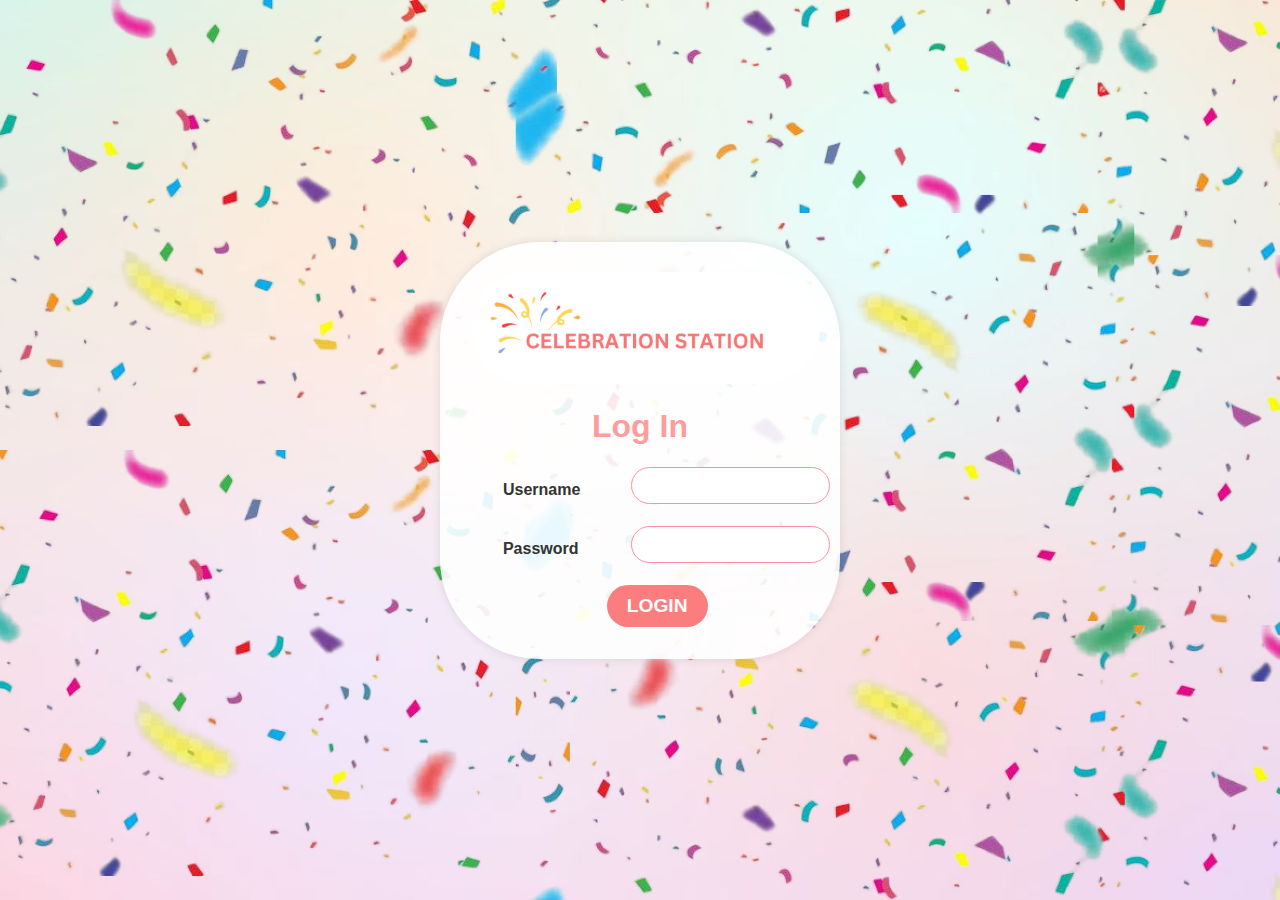
<file: FINAL CASE STUDY/index.html>
<!DOCTYPE html>
<html lang="en">

<head>
    <meta charset="UTF-8">
    <meta name="viewport" content="width=device-width, initial-scale=1.0">
    <title>C-Station: Log In</title>
    <script src="LogIn.js"></script>
    <link rel="stylesheet" href="LogIn.css">
</head>

<body class="main">
    <div class="container">
        <header>
            <img src="PARTY ESSENTIALS PICTURES\LOGO.jpg" alt="C-Station Logo">
        </header>
        <div class="login-form">
            <h3>Log in</h3>
            <table>
                <tr>
                    <td><label for="username">Username</label></td>
                    <td><input type="text" id="username" name="username" required></td>
                </tr>
                <tr>
                    <td><label for="password">Password</label></td>
                    <td><input type="password" id="password" name="password" required></td>
                </tr>
                <tr>
                    <td colspan="2" align="center"><button class="submit" type="submit" onclick="LogIn()">LOGIN</button></td>
                </tr>
            </table>
        </div>
    </div>
</body>

</html>
</file>
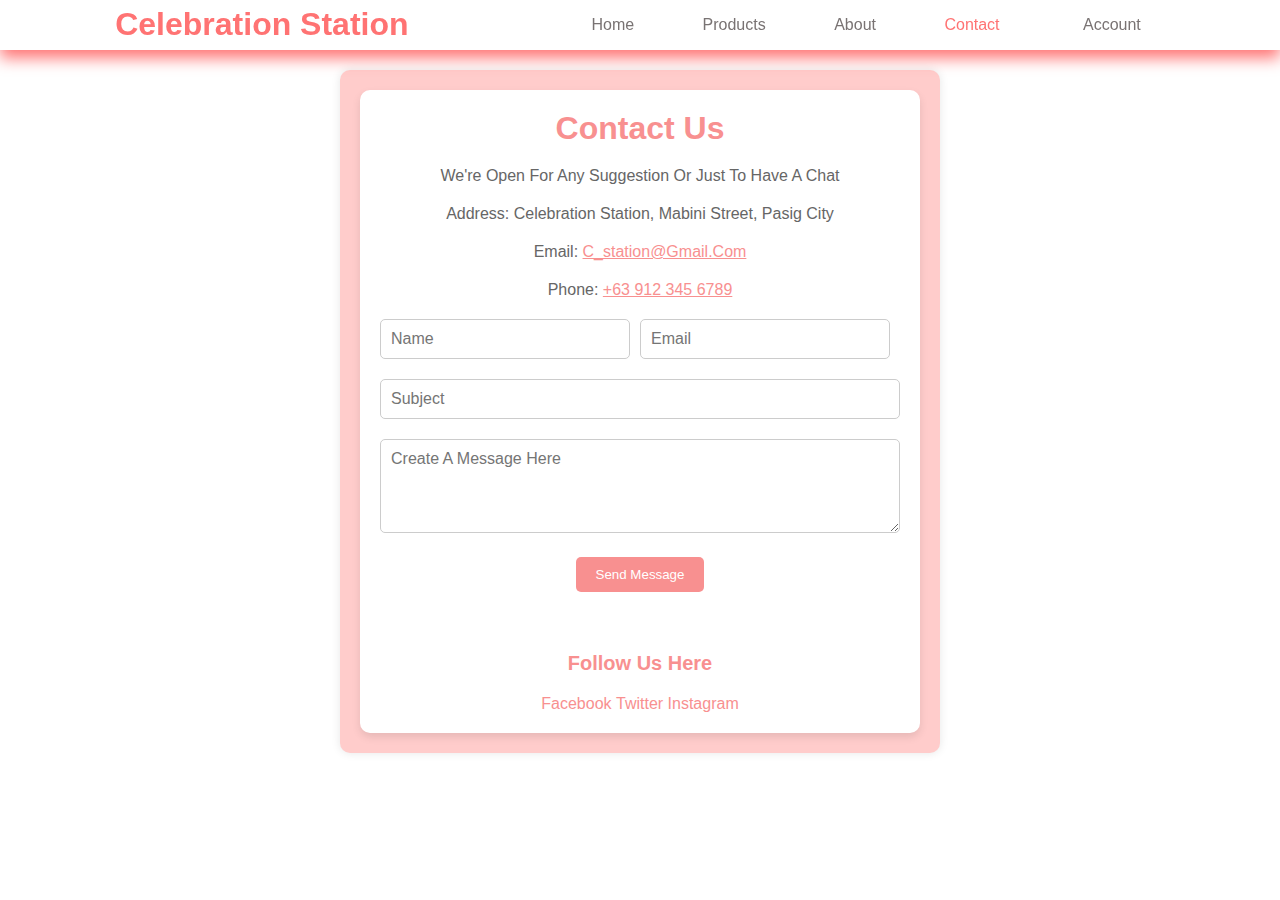
<file: FINAL CASE STUDY/Contact.html>
<!doctype html>
<html lang="en">
  <head>
    <title>C-Station Contact</title>
    <meta charset="utf-8">
    <meta name="viewport" content="width=device-width, initial-scale=1, shrink-to-fit=no">

    <link href='https://fonts.googleapis.com/css?family=Roboto:400,100,300,700' rel='stylesheet' type='text/css'>
    <link rel="stylesheet" href="Contact.css">
    <script src="LogIn.js"></script>
  </head>
  <body>
    <header class="header">
      <a href="#home" class="logo">Celebration Station</a>
      <i class="menu" id="menu"></i>

      <nav class="navbar">
        <a href="FinalCaseStudy.html">Home</a>
        <a href="Products.html">Products</a>
        <a href="About.html">About</a>
        <a href="Contact.html" class="active">Contact</a>
      </nav>

      <div class="icons">
                <a href="#" onclick="logOut()">Account</a>
            </div>
    </header>

    <section class="contact">
      <div class="contact-container">
        <div class="wrapper">
          <div class="contact-wrap w-100 p-md-5 p-4">
            <h3>Contact us</h3>
            <p class="mb-4">We're open for any suggestion or just to have a chat</p>
            <div id="form-message-warning" class="mb-4"></div>
            <div class="row mb-4">
              <div class="col-md-4">
                <div class="dbox w-100 d-flex align-items-start">
                  <div class="text">
                    <p><span>Address:</span> Celebration Station, Mabini Street, Pasig City</p>
                  </div>
                </div>
              </div>
              <div class="col-md-4">
                <div class="dbox w-100 d-flex align-items-start">
                  <div class="text">
                    <p><span>Email:</span> <a>c_station@gmail.com</a></p>
                  </div>
                </div>
              </div>
              <div class="col-md-4">
                <div class="dbox w-100 d-flex align-items-start">
                  <div class="text">
                    <p><span>Phone:</span> <a>+63 912 345 6789</a></p>
                  </div>
                </div>
              </div>
            </div>
            <form method="POST" id="contactForm" name="contactForm" class="contactForm">
              <div class="row">
                <div class="col-md-6">
                  <div class="form-group">
                    <input type="text" class="form-control" name="name" id="name" placeholder="Name">
                  </div>
                </div>
                <div class="col-md-6">
                  <div class="form-group">
                    <input type="email" class="form-control" name="email" id="email" placeholder="Email">
                  </div>
                </div>
                <div class="col-md-12">
                  <div class="form-group">
                    <input type="text" class="form-control" name="subject" id="subject" placeholder="Subject">
                  </div>
                </div>
                <div class="col-md-12">
                  <div class="form-group">
                    <textarea name="message" class="form-control" id="message" cols="30" rows="4" placeholder="Create a message here"></textarea>
                  </div>
                </div>
                <div class="col-md-12">
                  <div class="form-group">
                    <input type="submit" value="Send Message" class="btn btn-primary">
                    <div class="submitting"></div>
                  </div>
                </div>
              </div>
            </form>
            <div class="w-100 social-media mt-5">
              <h3>Follow us here</h3>
                <a href="https://facebook.com" target="_blank">Facebook</a>
                <a href="https://twitter.com" target="_blank">Twitter</a>
                <a href="https://instagram.com" target="_blank">Instagram</a>
            </div>
          </div>
        </div>
      </div>
    </section>

    <script src="Contact.js"></script>
  </body>
</html>
</file>
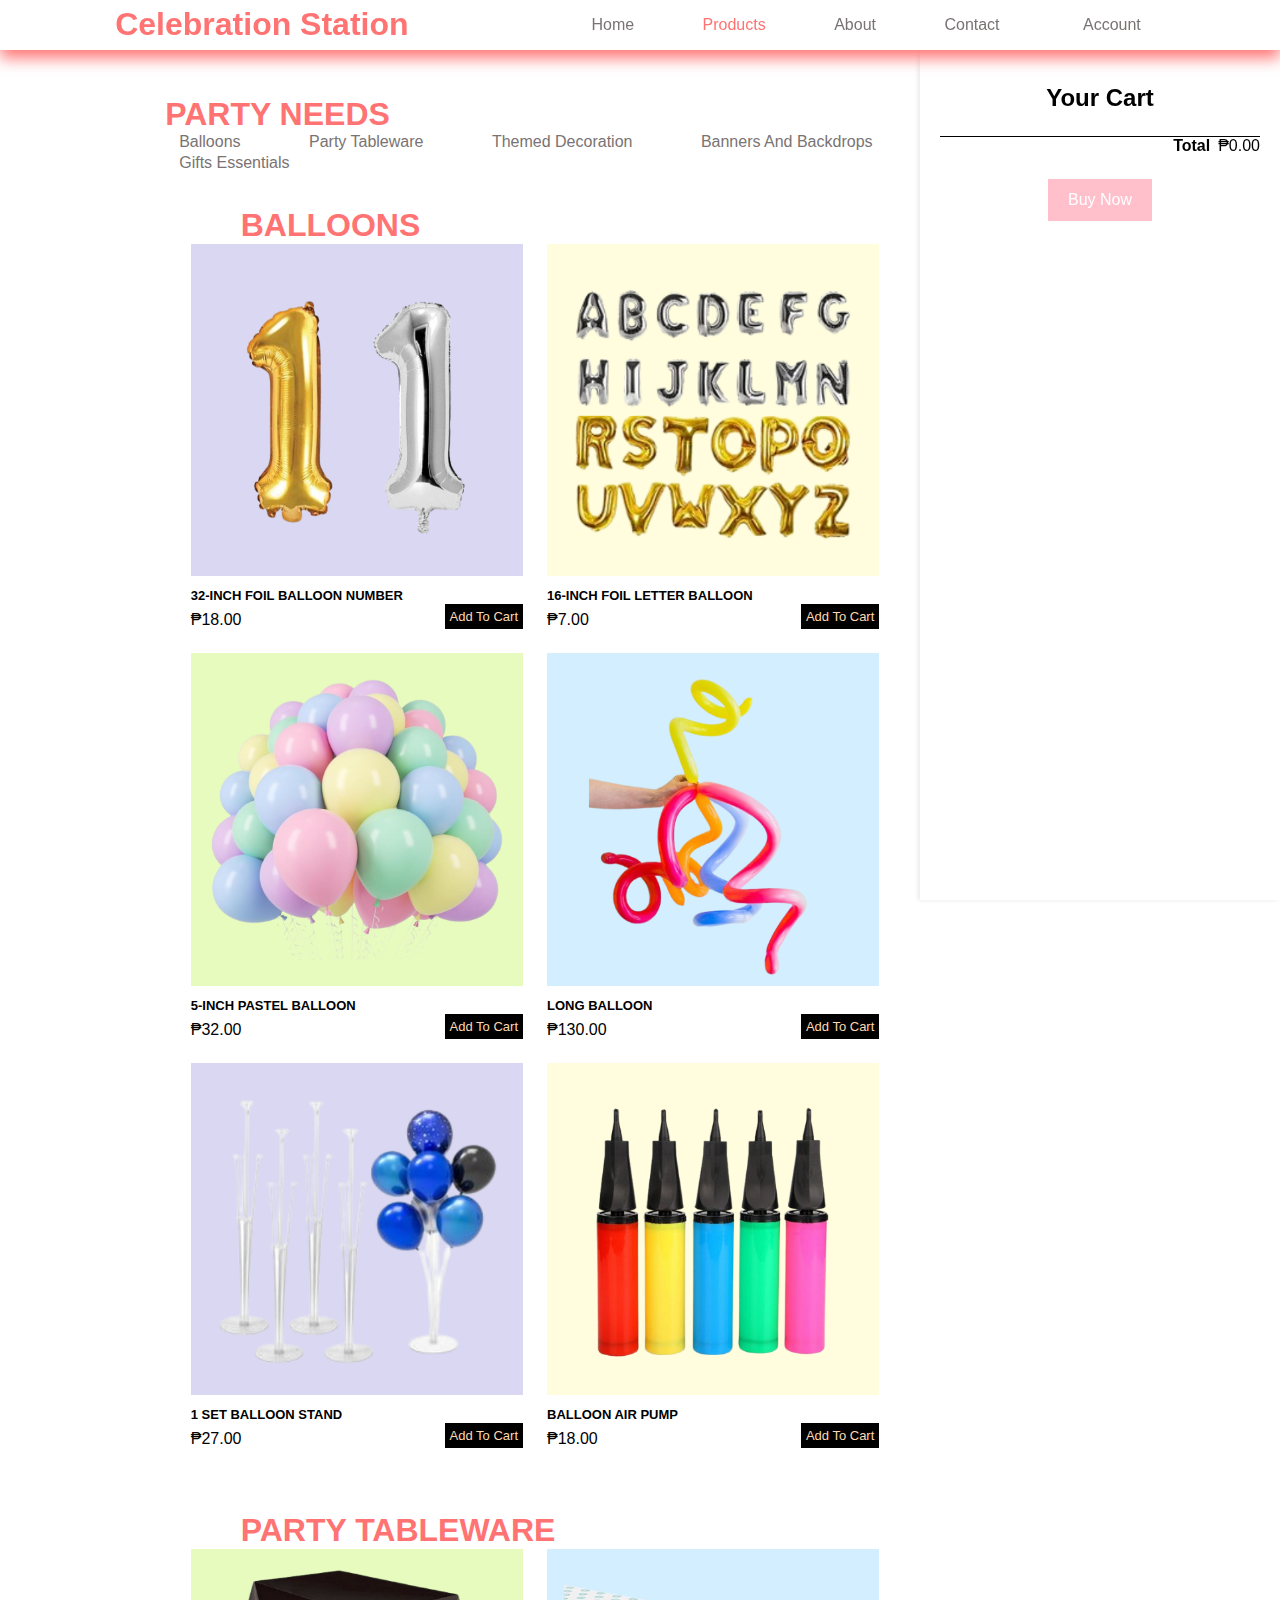
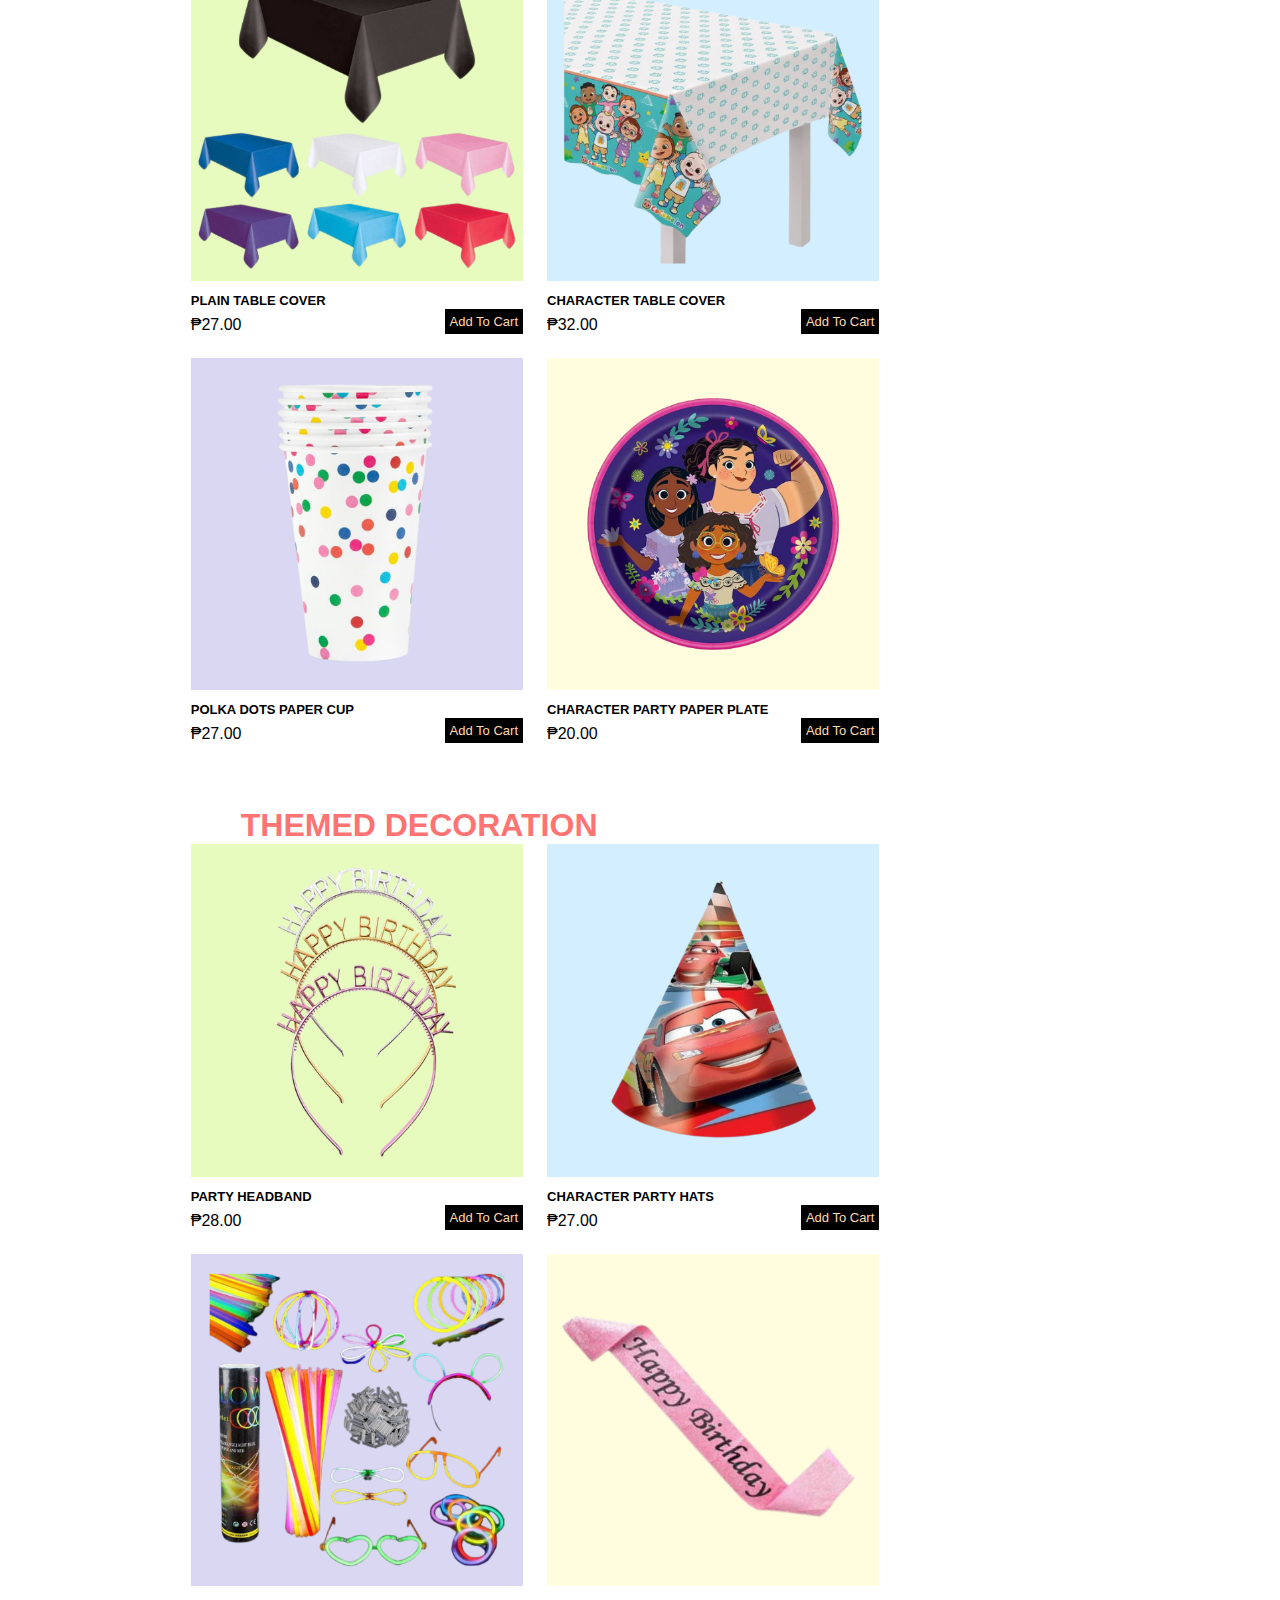
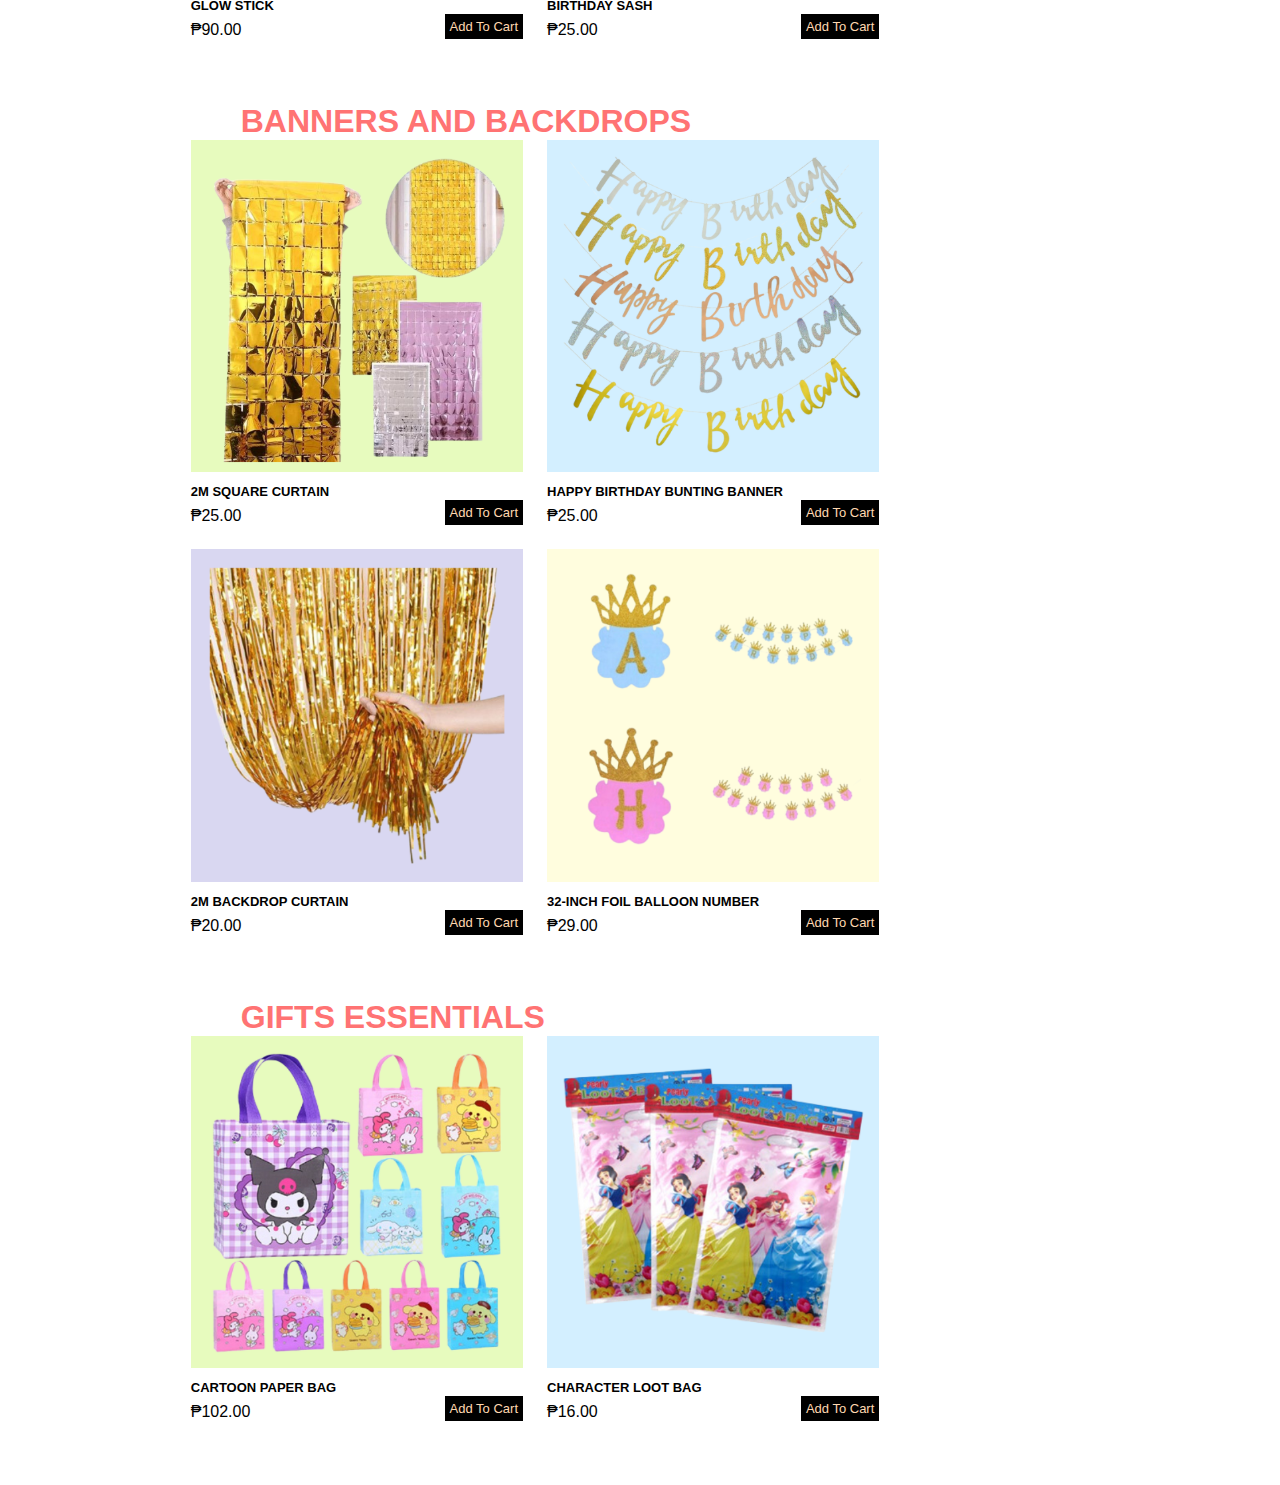
<file: FINAL CASE STUDY/Products.html>
<!DOCTYPE html>
<html lang="en">

<head>
    <meta charset="UTF-8">
    <meta name="viewport" content="width=device-width, initial-scale=1.0">
    <title>Celebration Station</title>
    <link rel="stylesheet" href="Product.css">
    <link rel="stylesheet" href='https:unpkg.com/boxicons@2.1.4/css/boxicons.min.css'>
    <script src="LogIn.js"></script>
    <script src="Products.js" defer></script>
</head>

<body>
    <div class="container">
        <header class="header">
            <a href="#home" class="logo">Celebration Station</a>
            <i class="menu" id="menu"></i>

            <nav class="navbar">
                <a href="FinalCaseStudy.html">Home</a>
                <a href="Products.html" class="active">Products</a>
                <a href="About.html">About</a>
                <a href="Contact.html">Contact</a>
            </nav>

            <div class="icons">
                <a href="#" onclick="logOut()">Account</a>
            </div>
        </header>

        <section class="products" id="products">
            <div class="products-content">
                <h3>PARTY NEEDS</h3>
                <!--navbar for the products categories-->
                <nav class="navbar">
                    <a href="#balloons">Balloons</a>
                    <a href="#partyTableware">Party Tableware</a>
                    <a href="#themedDecoration">Themed Decoration</a>
                    <a href="#bannersbackdrops">Banners and Backdrops</a>
                    <a href="#lootbagsgiftwraps">Gifts Essentials</a>
                </nav>

                <!--displaying the products-->
                <section class="balloons" id="balloons">
                    <h3>BALLOONS</h3>
                    <div class="content">
                        <div class="box">
                            <img src="Products\1.png" alt="" class="productImg">
                            <h2 class="pName">32-inch Foil Balloon Number</h2>
                            <span class="price">₱18.00</span>
                            <button class="addCart">Add to Cart</button>
                        </div>
                        <div class="box">
                            <img src="Products\2.png" alt="" class="productImg">
                            <h2 class="pName"> 16-inch Foil Letter Balloon</h2>
                            <span class="price">₱7.00</span>
                            <button class="addCart">Add to Cart</button>
                        </div>
                        <div class="box">
                            <img src="Products\3.png" alt="" class="productImg">
                            <h2 class="pName">5-inch Pastel Balloon</h2>
                            <span class="price">₱32.00</span>
                            <button class="addCart">Add to Cart</button>
                        </div>
                        <div class="box">
                            <img src="Products\4.png" alt="" class="productImg">
                            <h2 class="pName">Long Balloon</h2>
                            <span class="price">₱130.00</span>
                            <button class="addCart">Add to Cart</button>
                        </div>
                        <div class="box">
                            <img src="Products\5.png" alt="" class="productImg">
                            <h2 class="pName">1 set Balloon Stand</h2>
                            <span class="price">₱27.00</span>
                            <button class="addCart">Add to Cart</button>
                        </div>
                        <div class="box">
                            <img src="Products\6.png" alt="" class="productImg">
                            <h2 class="pName">Balloon Air Pump</h2>
                            <span class="price">₱18.00</span>
                            <button class="addCart">Add to Cart</button>
                        </div>
                    </div>
                </section>
                <section class="partyTableware" id="partyTableware">
                    <h3>PARTY TABLEWARE</h3>
                    <div class="content">
                        <div class="box">
                            <img src="Products\7.png" alt="" class="productImg">
                            <h2 class="pName">Plain Table Cover</h2>
                            <span class="price">₱27.00</span>
                            <button class="addCart">Add to Cart</button>
                        </div>
                        <div class="box">
                            <img src="Products\8.png" alt="" class="productImg">
                            <h2 class="pName">Character Table Cover</h2>
                            <span class="price">₱32.00</span>
                            <button class="addCart">Add to Cart</button>
                        </div>
                        <div class="box">
                            <img src="Products\9.png" alt="" class="productImg">
                            <h2 class="pName">Polka Dots Paper Cup</h2>
                            <span class="price">₱27.00</span>
                            <button class="addCart">Add to Cart</button>
                        </div>
                        <div class="box">
                            <img src="Products\10.png" alt="" class="productImg">
                            <h2 class="pName">Character Party Paper Plate</h2>
                            <span class="price">₱20.00</span>
                            <button class="addCart">Add to Cart</button>
                        </div>
                    </div>
                </section>
                <section class="themedDecoration" id="themedDecoration">
                    <h3>THEMED DECORATION</h3>
                    <div class="content">
                        <div class="box">
                            <img src="Products\11.png" alt="" class="productImg">
                            <h2 class="pName">Party Headband</h2>
                            <span class="price">₱28.00</span>
                            <button class="addCart">Add to Cart</button>
                        </div>
                        <div class="box">
                            <img src="Products\12.png" alt="" class="productImg">
                            <h2 class="pName">Character Party Hats</h2>
                            <span class="price">₱27.00</span>
                            <button class="addCart">Add to Cart</button>
                        </div>
                        <div class="box">
                            <img src="Products\13.png" alt="" class="productImg">
                            <h2 class="pName">Glow Stick</h2>
                            <span class="price">₱90.00</span>
                            <button class="addCart">Add to Cart</button>
                        </div>
                        <div class="box">
                            <img src="Products\14.png" alt="" class="productImg">
                            <h2 class="pName">Birthday Sash</h2>
                            <span class="price">₱25.00</span>
                            <button class="addCart">Add to Cart</button>
                        </div>
                    </div>
                </section>
                <section class="bannersbackdrops" id="bannersbackdrops">
                    <h3>BANNERS AND BACKDROPS</h3>
                    <div class="content">
                        <div class="box">
                            <img src="Products\15.png" alt="" class="productImg">
                            <h2 class="pName">2m Square Curtain</h2>
                            <span class="price">₱25.00</span>
                            <button class="addCart">Add to Cart</button>
                        </div>
                        <div class="box">
                            <img src="Products\16.png" alt="" class="productImg">
                            <h2 class="pName">Happy Birthday Bunting Banner</h2>
                            <span class="price">₱25.00</span>
                            <button class="addCart">Add to Cart</button>
                        </div>
                        <div class="box">
                            <img src="Products\17.png" alt="" class="productImg">
                            <h2 class="pName">2m Backdrop Curtain</h2>
                            <span class="price">₱20.00</span>
                            <button class="addCart">Add to Cart</button>
                        </div>
                        <div class="box">
                            <img src="Products\18.png" alt="" class="productImg">
                            <h2 class="pName">32-inch Foil Balloon Number</h2>
                            <span class="price">₱29.00</span>
                            <button class="addCart">Add to Cart</button>
                        </div>
                    </div>
                </section>
                <section class="lootbagsgiftwraps" id="lootbagsgiftwraps">
                    <h3>GIFTS ESSENTIALS</h3>
                    <div class="content">
                        <div class="box">
                            <img src="Products\19.png" alt="" class="productImg">
                            <h2 class="pName">Cartoon Paper Bag</h2>
                            <span class="price">₱102.00</span>
                            <button class="addCart">Add to Cart</button>
                        </div>
                        <div class="box">
                            <img src="Products\20.png" alt="" class="productImg">
                            <h2 class="pName">Character Loot Bag</h2>
                            <span class="price">₱16.00</span>
                            <button class="addCart">Add to Cart</button>
                        </div>
                    </div>
                </section>
            </div>
        </section>

        <!--this is for the cart display-->
        <div class="cart" id="carton">
            <h2 class="cartTitle">Your Cart</h2>
            <div class="cartContent">
            </div>
            <div class="total">
                <div class="totalTitle">Total</div>
                <div class="totalPrice">₱0.00</div>
            </div>
            <button type="button" class="btnBuy">Buy Now</button>
        </div>
    </div>


    <!--This is for the confirmation of infos about delivery and payment method of the user-->
    <div id="paymentModal" class="modal">
        <div class="modal-content">
            <span class="close">&times;</span>
            <div class="modal-body">
                <h2>Delivery Information</h2>
                <form id="deliveryForm">
                    <label for="fullName">Full Name:</label><br>
                    <input type="text" id="fullName" name="fullName" required><br>
                    <label for="address">Address:</label><br>
                    <input type="text" id="address" name="address" required><br>
                    <label for="phoneNumber">Phone Number:</label><br>
                    <input type="tel" id="phoneNumber" name="phoneNumber" required><br>
                </form>
                <br>
                <h2>Select Mode of Payment</h2>
                <form id="paymentForm">
                    <input type="radio" id="creditCard" name="paymentMethod" value="Credit Card">
                    <label for="creditCard">Credit Card</label><br>
                    <input type="radio" id="gcash" name="paymentMethod" value="GCash">
                    <label for="GCash">GCash</label><br>
                    <input type="radio" id="cod" name="paymentMethod" value="Cash on Delivery">
                    <label for="cod">Cash on Delivery</label><br>
                    <button type="button" class="checkoutButton" id="checkoutButton">Checkout</button>
                </form>
            </div>
        </div>
    </div>

    

</body>

</html>
</file>
<file: FINAL CASE STUDY/LogIn.css>
:root {
    --primary-color: #ff9d9c;
    --secondary-color: #fb7d7d;
    --accent-color: #fd91a1;
    --background-color: rgba(255, 255, 255, 0.9);
    --text-color: #333;
    --border-radius: 100px;
}

* {
    margin: 0;
    padding: 0;
    box-sizing: border-box;
    font-family: 'Segoe UI', Tahoma, Geneva, Verdana, sans-serif;
    outline: none;
    border: none;
    text-decoration: none;
    text-transform: capitalize;
    transition: .2s linear;
}

html {
    font-size: 100%;
    scroll-behavior: smooth;
    scroll-padding-top: 6rem;
    overflow-x: hidden;
}

body {
    background-color: var(--background-color);
}

.main {
    display: flex;
    align-items: center;
    justify-content: center;
    min-height: 100vh;
    background-image: url("PARTY ESSENTIALS PICTURES/LogInBG.jpg");
    background-size: cover;
    background-position: center;
}

.container {
    max-width: 400px;
    width: 200%;
    background-color: var(--background-color);
    padding: 30px;
    border-radius: var(--border-radius);
    box-shadow: 0 0 10px rgba(0,0,0,0.1);
    text-align: center;
}

header {
    margin-bottom: 20px;
}

header img {
    width: 350px;
    height: auto;
    border-radius: var(--border-radius);
}

.login-form {
    text-align: center;
}

h3 {
    font-size: 2em;
    margin-bottom: 20px;
    color: var(--primary-color);
}

label {
    margin-left: 40%;
    display: block;
    text-align: left;
    margin-bottom: 10px;
    font-weight: bold;
    color: var(--text-color);
}

input[type="text"],
input[type="password"] {
    margin-left: 40%;
    width: 100%;
    padding: 10px;
    margin-bottom: 20px;
    border: 1px solid var(--accent-color);
    border-radius: var(--border-radius);
}

button.submit {
    margin-left: 33%;
    font-size: 1.2em;
    background-color: var(--secondary-color);
    padding: 10px 20px;
    color: white;
    border-radius: var(--border-radius);
    font-weight: bold;
    cursor: pointer;
    transition: background-color 0.3s ease;
}

button.submit:hover {
    background-color: var(--primary-color);
}
</file>
<file: FINAL CASE STUDY/Contact.css>
:root {
    --violet: rgb(217, 215, 241);
}

* {
    margin: 0;
    padding: 0;
    box-sizing: border-box;
    font-family: 'Segoe UI', Tahoma, Geneva, Verdana, sans-serif;
    outline: none;
    border: none;
    text-decoration: none;
    text-transform: capitalize;
    transition: .2s linear;
}

html {
    font-size: 100%;
    scroll-behavior: smooth;
    scroll-padding-top: 6rem;
    overflow-x: hidden;
}

a {
    text-decoration: none;
    color: #333;
}

section {
    padding: 2rem 9%;
}

header {
    position: fixed;
    width: 100%;
    background: white;
    padding: 0.5% 9%;
    display: flex;
    align-items: center;
    justify-content: space-between;
    z-index: 1000;
    box-shadow: 0 .5rem 1rem rgb(255, 115, 115);
}

header .logo {
    font-size: 200%;
    color: #ff7373;
    font-weight: bolder;
    width: fit-content;
}

.navbar a {
    font-size: 100%;
    color: rgb(121, 115, 115);
    margin-left: 4rem;
    font-weight: 500;
    transition: 0.3s ease-in-out;
    border-bottom: 3px solid transparent;
}

.navbar a:hover {
    color: rgb(255, 115, 115);
    border-bottom: 3px solid rgb(255, 255, 255);
}

.navbar .active{
    color: rgb(255, 115, 115);
}

.icons a {
    font-size: 100%;
    color: rgb(121, 115, 115);
    margin: 1.5rem;
    font-weight: 500;
    transition: 0.3s ease-in-out;
}

.icons a:hover {
    color: rgb(255, 115, 115);
    border-bottom: 3px solid rgb(121, 115, 115);
}

.cart{
    position: fixed;
    top: 0;
    right: -100%;
    width: 360px;
    min-height: 100vh;
    padding: 20px;
    background: white;
    box-shadow: -2px 0 4px hsl(0 4% 15% / 10%);
    transition: 0.3s;
}

.contact {
    padding: 60px 20px;
    background-image: url("https://merimeri.co.uk/cdn/shop/files/Header-1.png?v=1692867332&width=1000");
    display: flex;
    background-size: cover;
    background-position: center;
    background-repeat: no-repeat;
    padding: 20px;
}

.contact .contact-container {
    background: #ffcccb;
    padding: 20px;
    border-radius: 10px;
    box-shadow: 0 0 10px rgba(0,0,0,0.1);
    max-width: 600px;
    margin: 50px auto;
    text-align: center;
}

.contact .heading-section {
    font-size: 32px;
    margin-bottom: 20px;
    color: #333;
}

.contact .contact-wrap {
    background: #fff;
    padding: 20px;
    box-shadow: 0 4px 8px rgba(0, 0, 0, 0.1);
    border-radius: 10px;
}

.contact .contact-wrap h3 {
    font-size: 2em;
    color: #f89090;
    margin-bottom: 20px;
}

.contact .contact-wrap p {
    font-size: 16px;
    color: #666;
    margin-bottom: 20px;
}

.contact .dbox {
    margin-bottom: 20px;
}

.contact .dbox .text {
    font-size: 16px;
    color: #666;
}

.contact .dbox .text a {
    color:#f89090;
    text-decoration: underline;
}

.contact .contactForm .form-group {
    margin-bottom: 20px;
}

.contact .contactForm .form-control {
    width: 100%;
    padding: 10px;
    border: 1px solid #ccc;
    border-radius: 5px;
    font-size: 16px;
}

.contact .contactForm .row {
    display: flex;
    flex-wrap: wrap;
}

.contact .contactForm .col-md-6 {
    flex: 0 0 50%;
    max-width: 50%;
    padding-right: 10px;
}

.contact .contactForm .col-md-12 {
    flex: 0 0 100%;
    max-width: 100%;
    padding-right: 0;
}

.contact .contactForm .btn-primary {
    background-color:#f89090;
    border: none;
    padding: 10px 20px;
    color: #fff;
    border-radius: 5px;
    cursor: pointer;
}

.contact .contactForm .btn-primary:hover {
    background-color: #f89090;
}

.contact .contactForm .submitting {
    display: none;
}

.contact .social-media {
    margin-top: 40px;
}

.contact .social-media h3 {
    font-size: 20px;
    margin-bottom: 20px;
}

.contact .social-media p {
    display: flex;
    gap: 20px;
}

.contact .social-media a {
    color: #f89090;
    font-size: 16px;
}


.error {
    border-color: #f89090;
}

.error-message {
    color: #f89090;
    margin-top: 5px;
    font-size: 0.875em;
}
</file>
<file: FINAL CASE STUDY/Product.css>
:root {
    --violet: rgb(217, 215, 241);
}

* {
    margin: 0;
    padding: 0;
    box-sizing: border-box;
    font-family: 'Segoe UI', Tahoma, Geneva, Verdana, sans-serif;
    outline: none;
    border: none;
    text-decoration: none;
    text-transform: capitalize;
    transition: .2s linear;
}

html {
    font-size: 100%;
    scroll-behavior: smooth;
    scroll-padding-top: 6rem;
    overflow-x: hidden;
}

section {
    padding: 2rem 9%;
}

header {
    position: fixed;
    width: 100%;
    background: white;
    padding: 0.5% 9%;
    display: flex;
    align-items: center;
    justify-content: space-between;
    z-index: 1000;
    box-shadow: 0 .5rem 1rem rgb(255, 115, 115);
}

header .logo {
    font-size: 200%;
    color: #ff7373;
    font-weight: bolder;
    width: fit-content;
}

.navbar a {
    font-size: 100%;
    color: rgb(121, 115, 115);
    margin-left: 4rem;
    font-weight: 500;
    transition: 0.3s ease-in-out;
    border-bottom: 3px solid transparent;
}

.navbar a:hover {
    color: rgb(255, 115, 115);
    border-bottom: 3px solid rgb(255, 255, 255);
}

.navbar .active{
    color: rgb(255, 115, 115);
}

.icons a {
    font-size: 100%;
    color: rgb(121, 115, 115);
    margin: 1.5rem;
    font-weight: 500;
    transition: 0.3s ease-in-out;
}

.icons a:hover {
    color: rgb(255, 115, 115);
    border-bottom: 3px solid rgb(121, 115, 115);
}

.cart{
    position: fixed;
    top: 0;
    right: 0;
    width: 360px;
    min-height: 100vh;
    padding: 20px;
    background: white;
    box-shadow: -2px 0 4px hsl(0 4% 15% / 10%);
    transition: 0.3s;
}

.cart .active{
    right: 0;
}

.cartTitle{

    text-align: center;
    font-size: 1.5rem;
    font-weight: 600;
    margin-top: 20%;
}

.cartBox{
    display: grid;
    grid-template-columns: 32% 50% 18%;
    align-items: center;
    gap: 1rem;
    margin-top: 1.5rem;
}

.cartImg{
    width: 100px;
    height: 100px;
    object-fit: contain;
    padding: 10px;
}

.detail-box{
    display: grid;
    row-gap: 0.5rem;
}

.cart-product-title{
    font-size: 1rem;
    text-transform: uppercase;
}

.cartPrice{
    font-weight: 500;
}

.cart-quantity{
    border: 1PX solid black;
    width: 2.4rem;
    text-align: center;
    font-size: 1rem;
}

.cart-remove{
    font-size: small;
    cursor: pointer;
    color: pink;
    margin-right: 10rem;
}

.cart-remove:Hover{
    color: #ff7373;
}

.total{
    display: flex;
    justify-content: flex-end;
    margin-top: 1.5rem;
    border-top: 1px solid;
}

.totalTitle{
    font-size: 1rem;
    font-weight: 600;
}

.totalPrice{
    margin-left: 0.5rem;
}

.btnBuy{
    display: flex;
    margin: 1.5rem auto 0 auto;
    padding: 12px 20px;
    border: none;
    background: pink;
    color: white;
    font-size: 1rem;
    font-weight: 500;
    cursor: pointer;
}

.btnBuy:Hover{
    background-color: #ff7373;
}
.products {
    display: flex;
    align-items: center;
    min-height: 100vh;
    background-size: cover;
    background-position: center;
}

.products-content {
    margin-top: 4rem;
    border-radius: 30px;
    margin-right: 20%;
}

.products h3{
    font-size: 200%;
    color: rgb(255, 115, 115);
    font-weight: bolder;
    align-items: center;
    padding-left: 50px;
}
.products .navbar a {
    font-size: 100%;
    color: rgb(121, 115, 115);
    margin-left: 4rem;
    font-weight: 500;
    transition: 0.3s ease-in-out;
    border-bottom: 3px solid transparent;
    display: inline-block;
}

.products .navbar a:hover {
    color: rgb(255, 115, 115);
    border-bottom: 3px solid rgb(255, 255, 255);
}


.content{
    display: grid;
    grid-template-columns: repeat(auto-fit, minmax(220px, auto));
    gap: 1.5rem;
}

.box{
    position: relative;
}

.box:hover{
    padding: 10px;
    border: 1px solid black;
    transition: 0.4s;
}

.productImg{
    width: 100%;
    height: auto;
    margin-bottom: 0.5rem;
}

.pName{
    font-size: small;
    font-weight: 600;
    text-transform: uppercase;
    margin-bottom: 0.5rem;
}

.price{
    font-weight: 500;
    font-size: medium;
}

.addCart{
    position: absolute;
    bottom: 0;
    right: 0;
    background-color: black;
    color: #ffd8b1;
    padding: 5px;
    cursor:pointer;
    font-size: small;
}

.addCart:hover{
    border: 1px solid black;
    background-color: #ffd8b1;
    color: black;
}


.modal {
    display: none;
    position: fixed;
    z-index: 1;
    left: 0;
    top: 0;
    width: 100%;
    height: 100%;
    overflow: auto;
    background-color: rgb(0, 0, 0);
    background-color: rgba(0, 0, 0, 0.5);
    padding-top: 60px;
}

.modal-content {
    background-color: #fefefe;
    margin: 5% auto;
    padding: 20px;
    border: 1px solid #888;
    width: 80%;
    max-width: 500px;
}

.close {
    color: #aaa;
    float: right;
    font-size: 28px;
    font-weight: bold;
}

.close:hover,
.close:focus {
    color: black;
    text-decoration: none;
    cursor: pointer;
}

.modal-body {
    padding: 2px 16px;
}
.modal h2{
    color: #ff7373 ;
}
.checkoutButton {
    background-color: #ff7373; /* Your theme color */
    color: white;
    border: none;
    padding: 10px 20px;
    font-size: 18px;
    cursor: pointer;
    border-radius: 5px;
}

.checkoutButton:hover {
    background-color:#ff7373; /* Darker shade of your theme color */
}

input[type="text"],
input[type="tel"] {
    width: 100%;
    padding: 12px 20px;
    margin: 8px 0;
    box-sizing: border-box;
    border: 1px solid #ccc;
    border-radius: 4px;
    outline: none;
}

input[type="text"]:focus,
input[type="tel"]:focus {
    border: 1px solid #555;
}



.footer-container{
    height:50px;
    background-color: antiquewhite;
    margin-bottom: -1%;
    padding-left: 15px;
    display: flex;
    align-items: center;
}

.footer-container a{
    font-size: medium;
}
</file>
